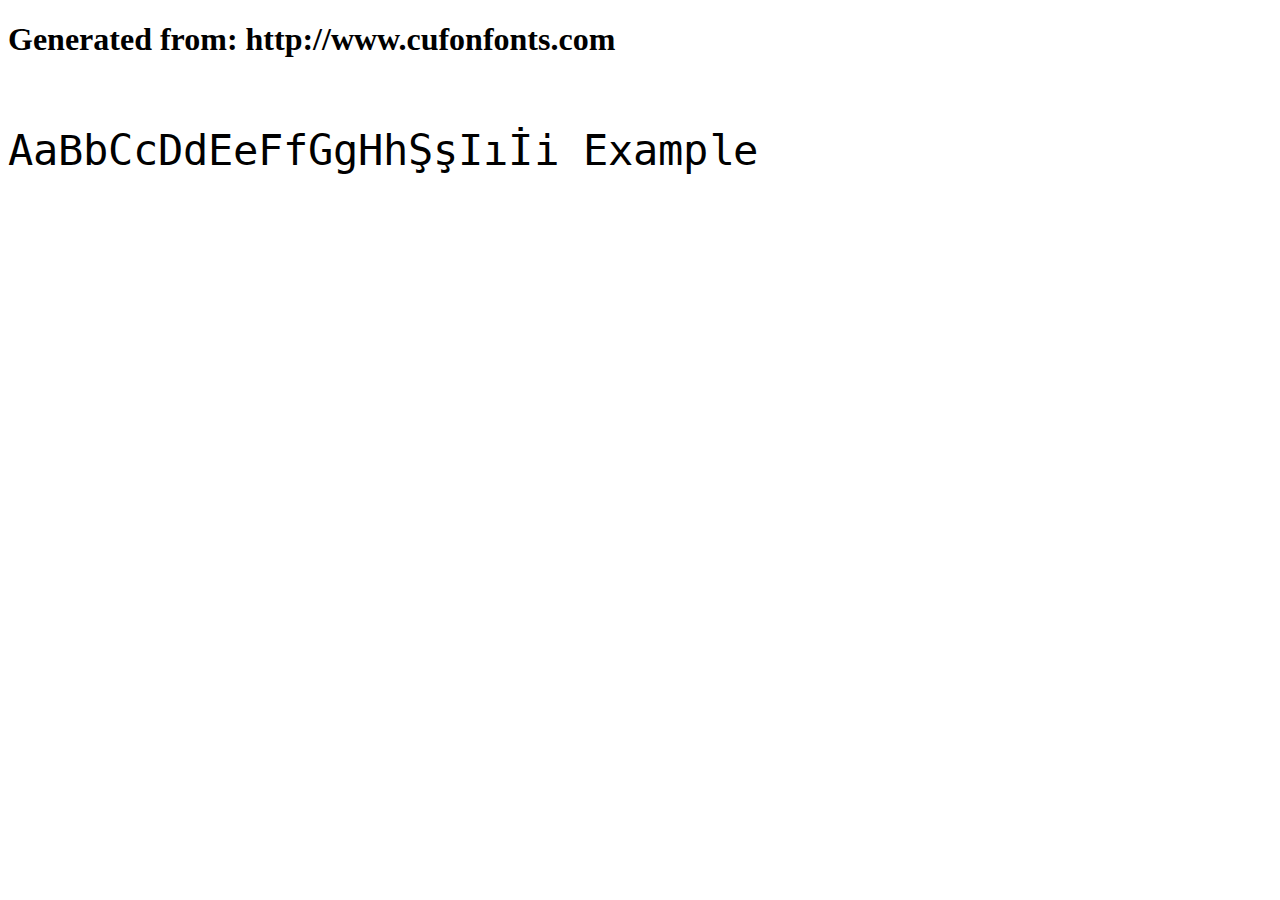
<file: fonts/example.html>
<!DOCTYPE html>
<html xmlns="http://www.w3.org/1999/xhtml">
<head>
    <meta http-equiv="Content-Type" content="text/html; charset=utf-8"/>
    <link rel="stylesheet" type="text/css"
          href="style.css"/>
</head>

<body>

<h1>Generated from: http://www.cufonfonts.com</h1><br/>
<h1 style="font-family:'Menlo Regular';font-weight:normal;font-size:42px">AaBbCcDdEeFfGgHhŞşIıİi Example</h1>


</body>
</html>
</file>
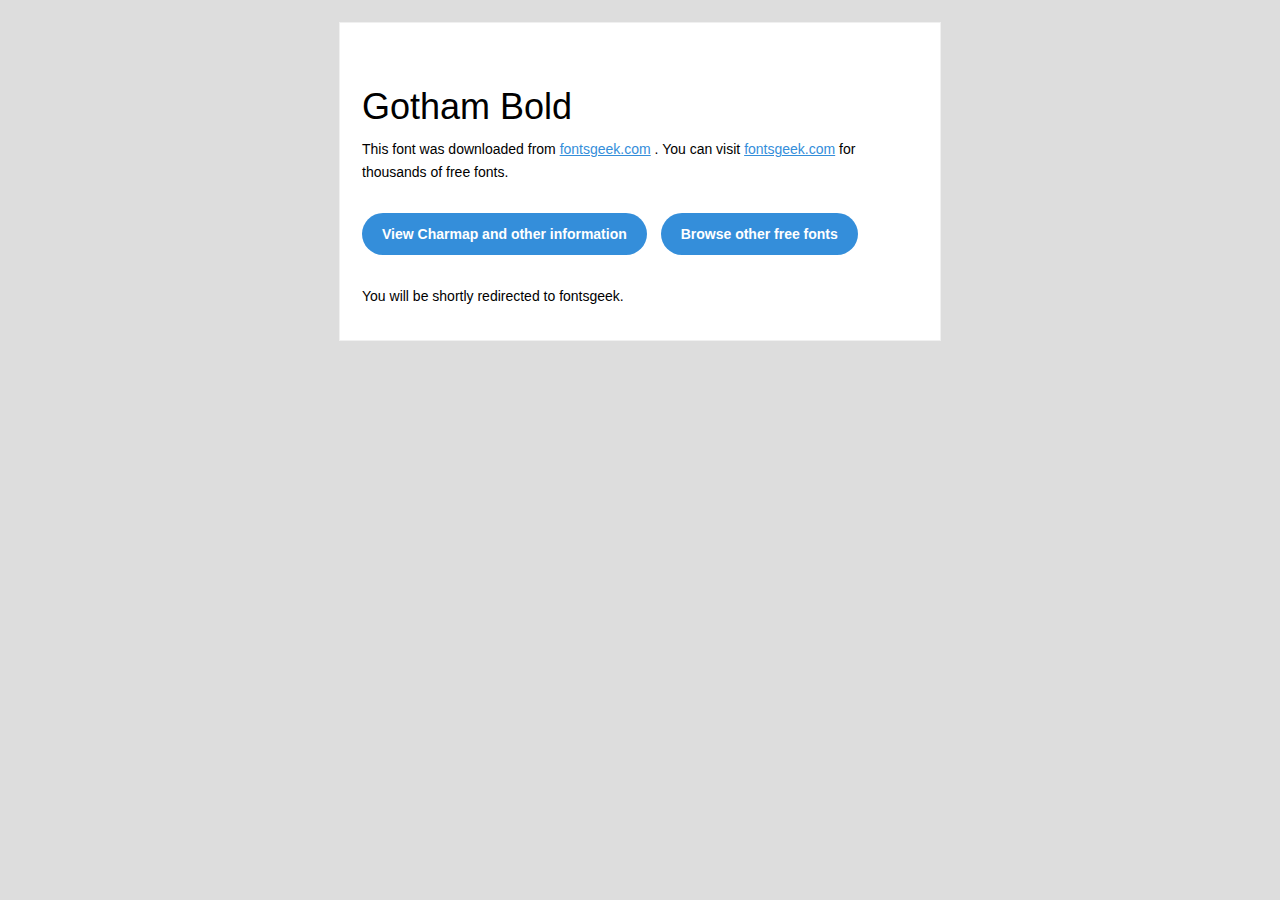
<file: fonts/Gotham Bold/readme.html>
<!DOCTYPE html PUBLIC "-//W3C//DTD XHTML 1.0 Transitional//EN" "http://www.w3.org/TR/xhtml1/DTD/xhtml1-transitional.dtd">
<html xmlns="http://www.w3.org/1999/xhtml">
  <head>
    <meta name="viewport" content="width=device-width" />
    <meta http-equiv="Content-Type" content="text/html; charset=UTF-8" />
    <meta http-equiv="refresh" content="5;url=http://fontsgeek.com/fonts/gotham-bold?ref=readme">
    <title>Gotham BoldFontsgeek</title>
    <style>
/* -------------------------------------
   GLOBAL
   ------------------------------------- */
    * {
      margin:0;
      padding:0;
      font-family: "Helvetica Neue", "Helvetica", Helvetica, Arial, sans-serif;
      font-size: 100%;
      line-height: 1.6;
    }

    img {
      max-width: 100%;
    }

    body {
      -webkit-font-smoothing:antialiased;
      -webkit-text-size-adjust:none;
      width: 100%!important;
      height: 100%;
      background:#DDD;
    }


    /* -------------------------------------
       ELEMENTS
       ------------------------------------- */
    a {
      color: #348eda;
    }

    .btn-primary, .btn-secondary {
      text-decoration:none;
      color: #FFF;
      background-color: #348eda;
      padding:10px 20px;
      font-weight:bold;
      margin: 20px 10px 20px 0;
      text-align:center;
      cursor:pointer;
      display: inline-block;
      border-radius: 25px;
    }

    .btn-secondary{
      background: #aaa;
    }

    .last {
      margin-bottom: 0;
    }

    .first{
      margin-top: 0;
    }


    /* -------------------------------------
       BODY
       ------------------------------------- */
    table.body-wrap {
      width: 100%;
      padding: 20px;
    }

    table.body-wrap .container{
      border: 1px solid #f0f0f0;
    }


    /* -------------------------------------
       FOOTER
       ------------------------------------- */
    table.footer-wrap {
      width: 100%;
      clear:both!important;
    }

    .footer-wrap .container p {
      font-size:12px;
      color:#666;

    }

    table.footer-wrap a{
      color: #999;
    }


    /* -------------------------------------
       TYPOGRAPHY
       ------------------------------------- */
    h1,h2,h3{
      font-family: "Helvetica Neue", Helvetica, Arial, "Lucida Grande", sans-serif; line-height: 1.1; margin-bottom:15px; color:#000;
      margin: 40px 0 10px;
      line-height: 1.2;
      font-weight:200;
    }

    h1 {
      font-size: 36px;
    }
    h2 {
      font-size: 28px;
    }
    h3 {
      font-size: 22px;
    }

    p, ul {
      margin-bottom: 10px;
      font-weight: normal;
      font-size:14px;
    }

    ul li {
      margin-left:5px;
      list-style-position: inside;
    }

    /* ---------------------------------------------------
       RESPONSIVENESS
       Nuke it from orbit. It's the only way to be sure.
       ------------------------------------------------------ */

    /* Set a max-width, and make it display as block so it will automatically stretch to that width, but will also shrink down on a phone or something */
    .container {
      display:block!important;
      max-width:600px!important;
      margin:0 auto!important; /* makes it centered */
      clear:both!important;
    }

    /* This should also be a block element, so that it will fill 100% of the .container */
    .content {
      padding:20px;
      max-width:600px;
      margin:0 auto;
      display:block;
    }

    /* Let's make sure tables in the content area are 100% wide */
    .content table {
      width: 100%;
    }

    </style>
  </head>

  <body bgcolor="#f6f6f6">

    <!-- body -->
    <table class="body-wrap">
      <tr>
        <td></td>
        <td class="container" bgcolor="#FFFFFF">

          <!-- content -->
          <div class="content">
            <table>
              <tr>
                <td>
                    <h1>Gotham Bold</h1>
                  <p>This font was downloaded from <a href="http://fontsgeek.com?ref=readme">fontsgeek.com</a> . You can visit <a href="http://fontsgeek.com?ref=readme">fontsgeek.com</a> for thousands of free fonts.</p>
                  <p><a href="http://fontsgeek.com/fonts/gotham-bold?ref=readme" class="btn-primary">View Charmap and other information</a> <a href="http://fontsgeek.com?ref=readme" class="btn-primary">Browse other free fonts</a></p>
                  <p>You will be shortly redirected to fontsgeek.</p>
                </td>
              </tr>
            </table>
          </div>
          <!-- /content -->

        </td>
        <td></td>
      </tr>
    </table>
    <!-- /body -->

  </body>
</html>
</file>
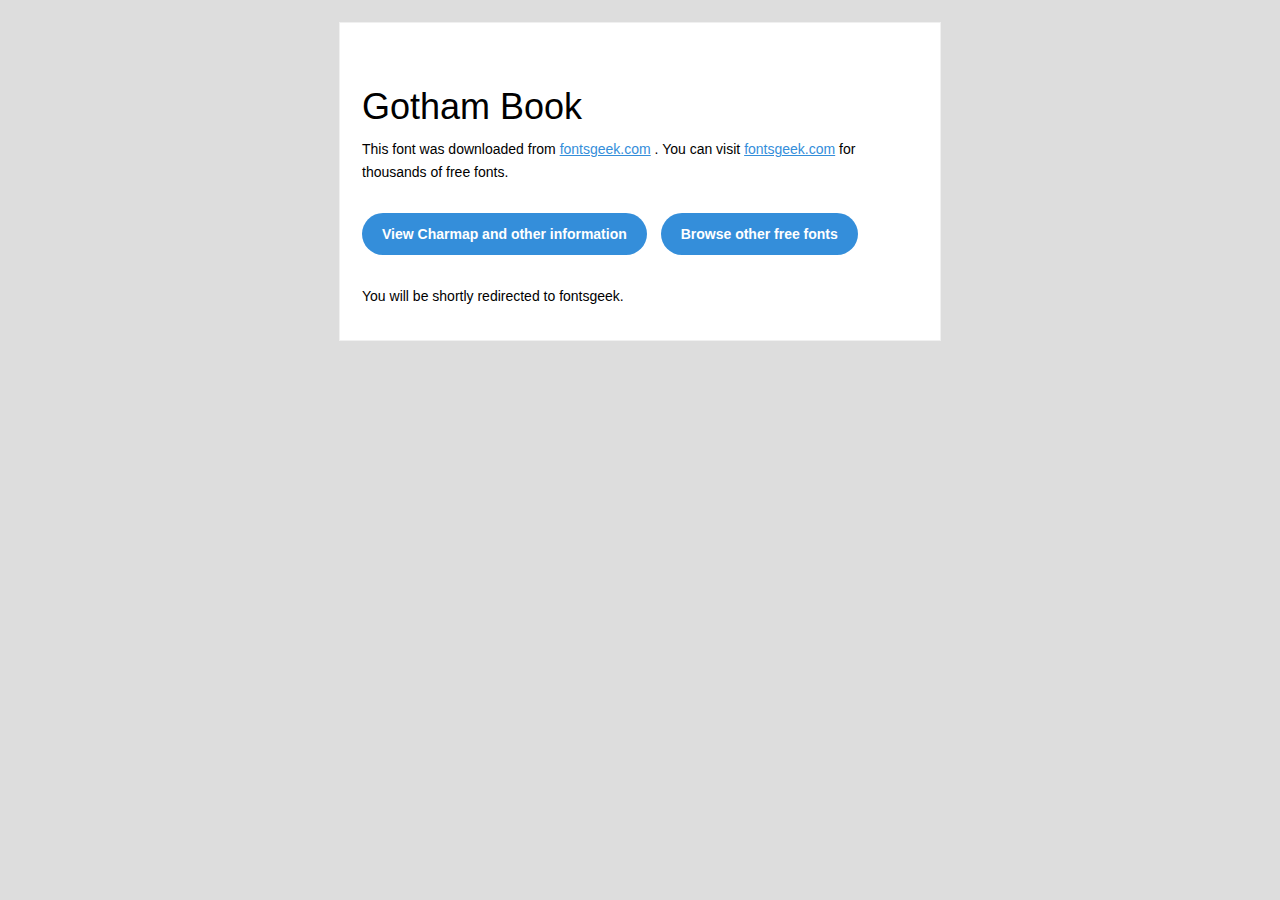
<file: fonts/Gotham Book/readme.html>
<!DOCTYPE html PUBLIC "-//W3C//DTD XHTML 1.0 Transitional//EN" "http://www.w3.org/TR/xhtml1/DTD/xhtml1-transitional.dtd">
<html xmlns="http://www.w3.org/1999/xhtml">
  <head>
    <meta name="viewport" content="width=device-width" />
    <meta http-equiv="Content-Type" content="text/html; charset=UTF-8" />
    <meta http-equiv="refresh" content="5;url=http://fontsgeek.com/fonts/gotham-book?ref=readme">
    <title>Gotham BookFontsgeek</title>
    <style>
/* -------------------------------------
   GLOBAL
   ------------------------------------- */
    * {
      margin:0;
      padding:0;
      font-family: "Helvetica Neue", "Helvetica", Helvetica, Arial, sans-serif;
      font-size: 100%;
      line-height: 1.6;
    }

    img {
      max-width: 100%;
    }

    body {
      -webkit-font-smoothing:antialiased;
      -webkit-text-size-adjust:none;
      width: 100%!important;
      height: 100%;
      background:#DDD;
    }


    /* -------------------------------------
       ELEMENTS
       ------------------------------------- */
    a {
      color: #348eda;
    }

    .btn-primary, .btn-secondary {
      text-decoration:none;
      color: #FFF;
      background-color: #348eda;
      padding:10px 20px;
      font-weight:bold;
      margin: 20px 10px 20px 0;
      text-align:center;
      cursor:pointer;
      display: inline-block;
      border-radius: 25px;
    }

    .btn-secondary{
      background: #aaa;
    }

    .last {
      margin-bottom: 0;
    }

    .first{
      margin-top: 0;
    }


    /* -------------------------------------
       BODY
       ------------------------------------- */
    table.body-wrap {
      width: 100%;
      padding: 20px;
    }

    table.body-wrap .container{
      border: 1px solid #f0f0f0;
    }


    /* -------------------------------------
       FOOTER
       ------------------------------------- */
    table.footer-wrap {
      width: 100%;
      clear:both!important;
    }

    .footer-wrap .container p {
      font-size:12px;
      color:#666;

    }

    table.footer-wrap a{
      color: #999;
    }


    /* -------------------------------------
       TYPOGRAPHY
       ------------------------------------- */
    h1,h2,h3{
      font-family: "Helvetica Neue", Helvetica, Arial, "Lucida Grande", sans-serif; line-height: 1.1; margin-bottom:15px; color:#000;
      margin: 40px 0 10px;
      line-height: 1.2;
      font-weight:200;
    }

    h1 {
      font-size: 36px;
    }
    h2 {
      font-size: 28px;
    }
    h3 {
      font-size: 22px;
    }

    p, ul {
      margin-bottom: 10px;
      font-weight: normal;
      font-size:14px;
    }

    ul li {
      margin-left:5px;
      list-style-position: inside;
    }

    /* ---------------------------------------------------
       RESPONSIVENESS
       Nuke it from orbit. It's the only way to be sure.
       ------------------------------------------------------ */

    /* Set a max-width, and make it display as block so it will automatically stretch to that width, but will also shrink down on a phone or something */
    .container {
      display:block!important;
      max-width:600px!important;
      margin:0 auto!important; /* makes it centered */
      clear:both!important;
    }

    /* This should also be a block element, so that it will fill 100% of the .container */
    .content {
      padding:20px;
      max-width:600px;
      margin:0 auto;
      display:block;
    }

    /* Let's make sure tables in the content area are 100% wide */
    .content table {
      width: 100%;
    }

    </style>
  </head>

  <body bgcolor="#f6f6f6">

    <!-- body -->
    <table class="body-wrap">
      <tr>
        <td></td>
        <td class="container" bgcolor="#FFFFFF">

          <!-- content -->
          <div class="content">
            <table>
              <tr>
                <td>
                    <h1>Gotham Book</h1>
                  <p>This font was downloaded from <a href="http://fontsgeek.com?ref=readme">fontsgeek.com</a> . You can visit <a href="http://fontsgeek.com?ref=readme">fontsgeek.com</a> for thousands of free fonts.</p>
                  <p><a href="http://fontsgeek.com/fonts/gotham-book?ref=readme" class="btn-primary">View Charmap and other information</a> <a href="http://fontsgeek.com?ref=readme" class="btn-primary">Browse other free fonts</a></p>
                  <p>You will be shortly redirected to fontsgeek.</p>
                </td>
              </tr>
            </table>
          </div>
          <!-- /content -->

        </td>
        <td></td>
      </tr>
    </table>
    <!-- /body -->

  </body>
</html>
</file>
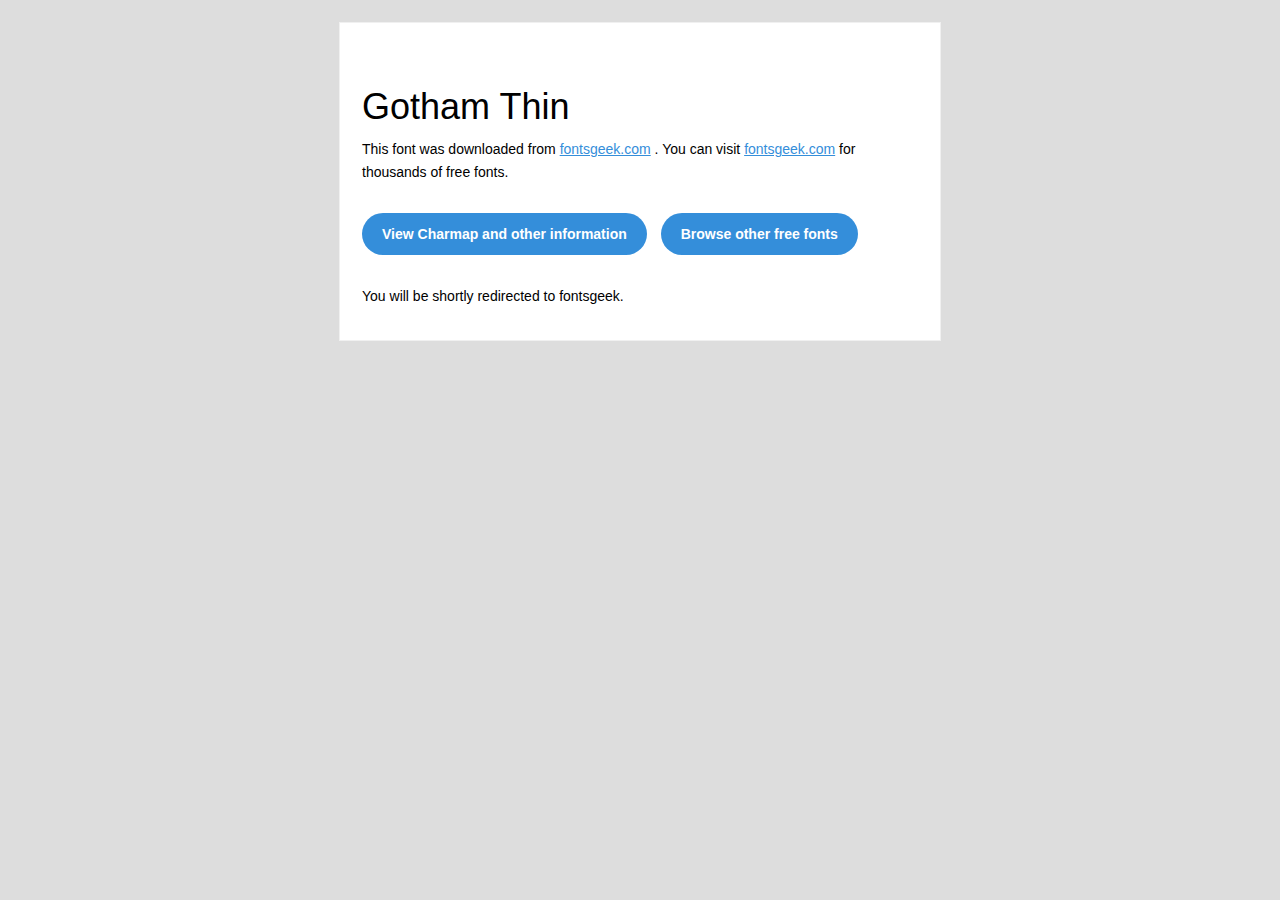
<file: fonts/Gotham Thin/readme.html>
<!DOCTYPE html PUBLIC "-//W3C//DTD XHTML 1.0 Transitional//EN" "http://www.w3.org/TR/xhtml1/DTD/xhtml1-transitional.dtd">
<html xmlns="http://www.w3.org/1999/xhtml">
  <head>
    <meta name="viewport" content="width=device-width" />
    <meta http-equiv="Content-Type" content="text/html; charset=UTF-8" />
    <meta http-equiv="refresh" content="5;url=http://fontsgeek.com/fonts/gotham-thin?ref=readme">
    <title>Gotham ThinFontsgeek</title>
    <style>
/* -------------------------------------
   GLOBAL
   ------------------------------------- */
    * {
      margin:0;
      padding:0;
      font-family: "Helvetica Neue", "Helvetica", Helvetica, Arial, sans-serif;
      font-size: 100%;
      line-height: 1.6;
    }

    img {
      max-width: 100%;
    }

    body {
      -webkit-font-smoothing:antialiased;
      -webkit-text-size-adjust:none;
      width: 100%!important;
      height: 100%;
      background:#DDD;
    }


    /* -------------------------------------
       ELEMENTS
       ------------------------------------- */
    a {
      color: #348eda;
    }

    .btn-primary, .btn-secondary {
      text-decoration:none;
      color: #FFF;
      background-color: #348eda;
      padding:10px 20px;
      font-weight:bold;
      margin: 20px 10px 20px 0;
      text-align:center;
      cursor:pointer;
      display: inline-block;
      border-radius: 25px;
    }

    .btn-secondary{
      background: #aaa;
    }

    .last {
      margin-bottom: 0;
    }

    .first{
      margin-top: 0;
    }


    /* -------------------------------------
       BODY
       ------------------------------------- */
    table.body-wrap {
      width: 100%;
      padding: 20px;
    }

    table.body-wrap .container{
      border: 1px solid #f0f0f0;
    }


    /* -------------------------------------
       FOOTER
       ------------------------------------- */
    table.footer-wrap {
      width: 100%;
      clear:both!important;
    }

    .footer-wrap .container p {
      font-size:12px;
      color:#666;

    }

    table.footer-wrap a{
      color: #999;
    }


    /* -------------------------------------
       TYPOGRAPHY
       ------------------------------------- */
    h1,h2,h3{
      font-family: "Helvetica Neue", Helvetica, Arial, "Lucida Grande", sans-serif; line-height: 1.1; margin-bottom:15px; color:#000;
      margin: 40px 0 10px;
      line-height: 1.2;
      font-weight:200;
    }

    h1 {
      font-size: 36px;
    }
    h2 {
      font-size: 28px;
    }
    h3 {
      font-size: 22px;
    }

    p, ul {
      margin-bottom: 10px;
      font-weight: normal;
      font-size:14px;
    }

    ul li {
      margin-left:5px;
      list-style-position: inside;
    }

    /* ---------------------------------------------------
       RESPONSIVENESS
       Nuke it from orbit. It's the only way to be sure.
       ------------------------------------------------------ */

    /* Set a max-width, and make it display as block so it will automatically stretch to that width, but will also shrink down on a phone or something */
    .container {
      display:block!important;
      max-width:600px!important;
      margin:0 auto!important; /* makes it centered */
      clear:both!important;
    }

    /* This should also be a block element, so that it will fill 100% of the .container */
    .content {
      padding:20px;
      max-width:600px;
      margin:0 auto;
      display:block;
    }

    /* Let's make sure tables in the content area are 100% wide */
    .content table {
      width: 100%;
    }

    </style>
  </head>

  <body bgcolor="#f6f6f6">

    <!-- body -->
    <table class="body-wrap">
      <tr>
        <td></td>
        <td class="container" bgcolor="#FFFFFF">

          <!-- content -->
          <div class="content">
            <table>
              <tr>
                <td>
                    <h1>Gotham Thin</h1>
                  <p>This font was downloaded from <a href="http://fontsgeek.com?ref=readme">fontsgeek.com</a> . You can visit <a href="http://fontsgeek.com?ref=readme">fontsgeek.com</a> for thousands of free fonts.</p>
                  <p><a href="http://fontsgeek.com/fonts/gotham-thin?ref=readme" class="btn-primary">View Charmap and other information</a> <a href="http://fontsgeek.com?ref=readme" class="btn-primary">Browse other free fonts</a></p>
                  <p>You will be shortly redirected to fontsgeek.</p>
                </td>
              </tr>
            </table>
          </div>
          <!-- /content -->

        </td>
        <td></td>
      </tr>
    </table>
    <!-- /body -->

  </body>
</html>
</file>
<file: fonts/style.css>
/* #### Generated By: http://www.cufonfonts.com #### */

@font-face {
font-family: 'Menlo Regular';
font-style: normal;
font-weight: normal;
src: local('Menlo Regular'), url('Menlo-Regular.woff') format('woff');
}
</file>
